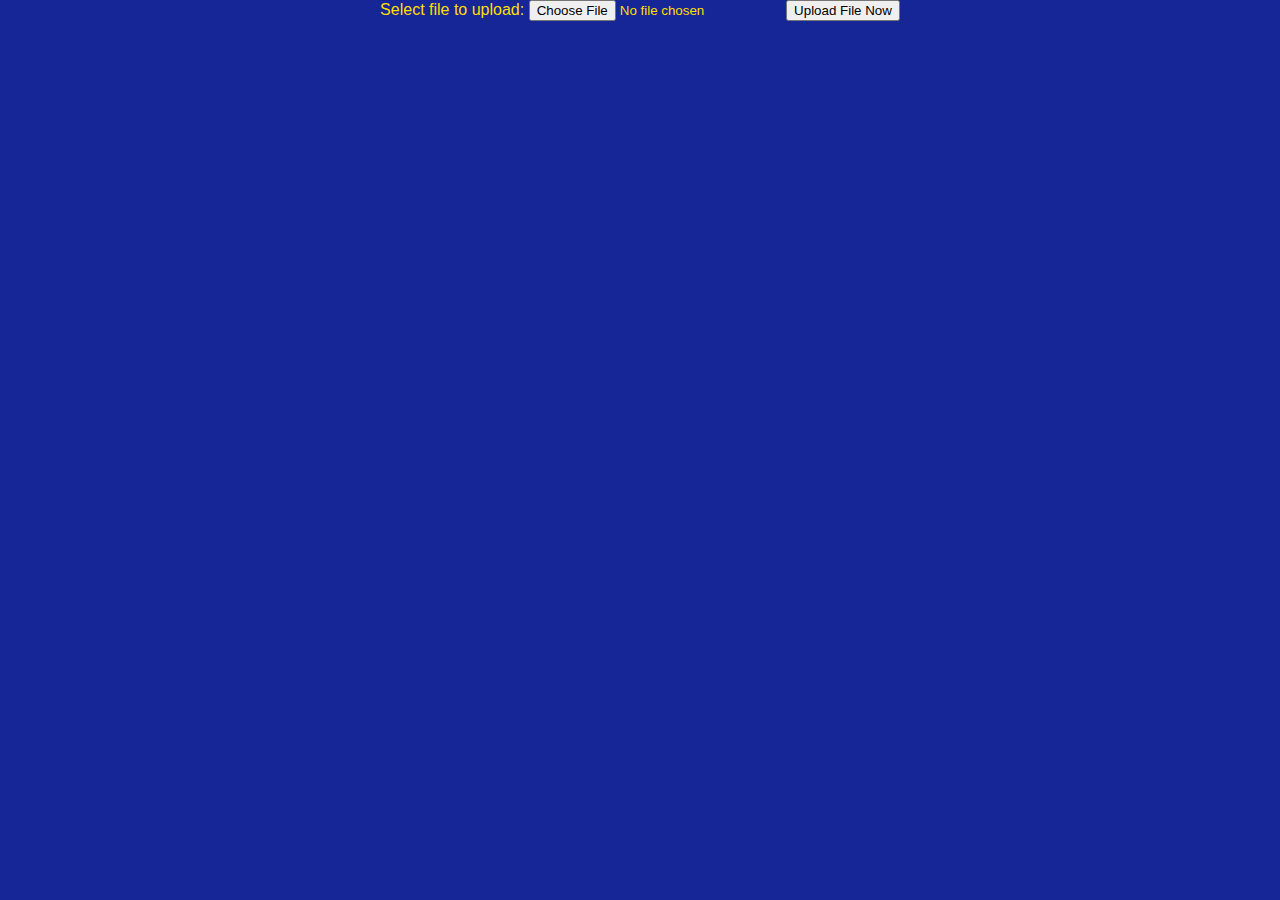
<file: admin.html>
<!DOCTYPE html>
<html lang= "en">
  <head>
    <meta charset="UTF-8">
  <title>Admin Page</title>
<style>
		body {
			font-family: Arial, Helvetica, sans-serif;
		}
      #header{
		height: 5%;
		width: 70%;  
	  }  
      #title-text{
		  text-align: center;
		  color: #FFDF00;
	    }



      html, body {
        background: #172697;
        height: 100%;
        margin: 0;
        text-align: center;
        color:#FFDF00;
        padding: 0;
    </style>
  </head>
  
  <body>
  <form action="upload.php" method="post" enctype="multipart/form-data">
    Select file to upload:
    <input type="file" name="file" id="fileToUpload">
    <input type="submit" name="submit" value="Upload File Now">
</form>

  </body>

  </html>
</file>
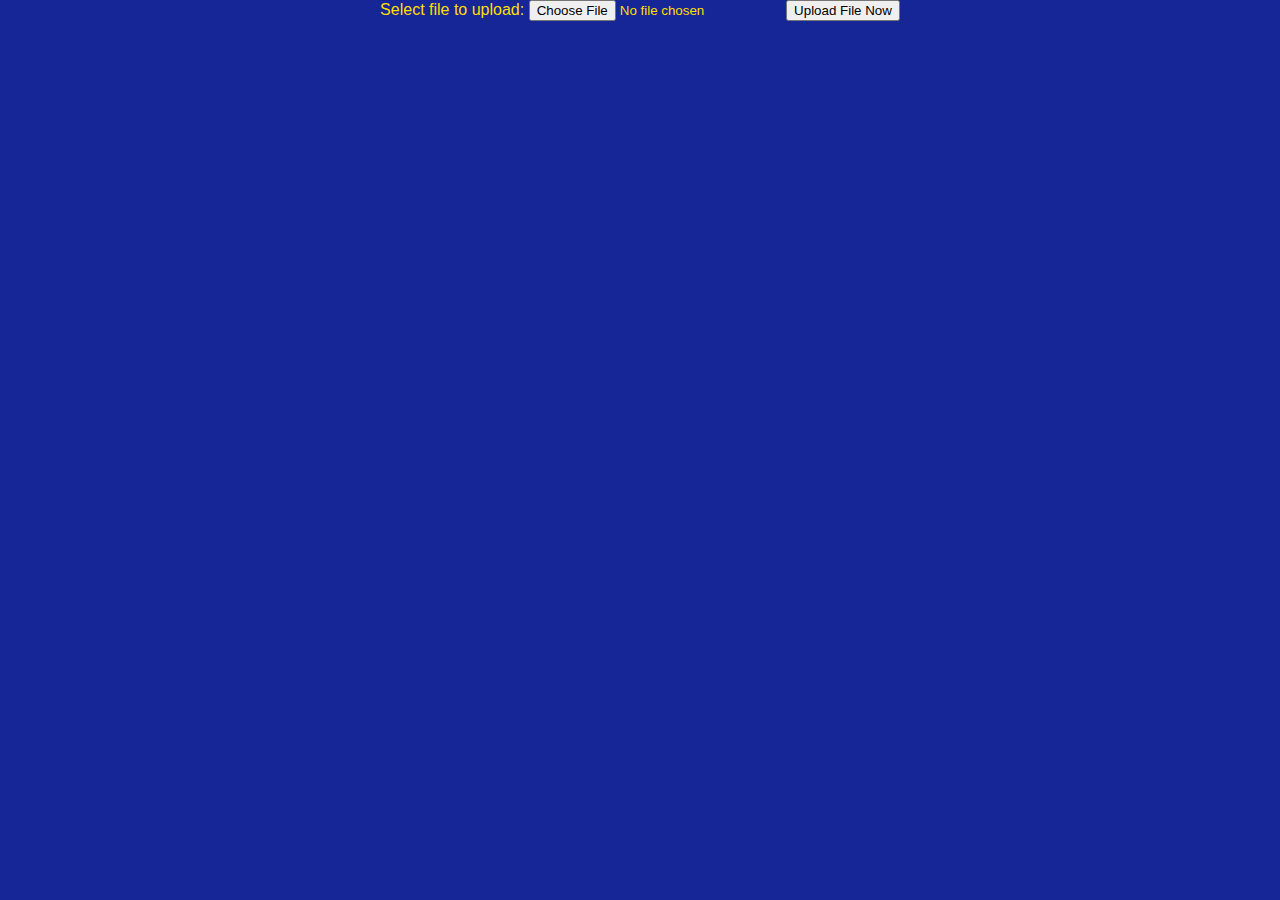
<file: application/views/admin.html>
<!DOCTYPE html>
<html lang= "en">
  <head>
    <meta charset="UTF-8">
  <title>Admin Page</title>
<style>
		body {
			font-family: Arial, Helvetica, sans-serif;
		}
      #header{
		height: 5%;
		width: 70%;  
	  }  
      #title-text{
		  text-align: center;
		  color: #FFDF00;
	    }
      html, body {
        background: #172697;
        height: 100%;
        margin: 0;
        text-align: center;
        color:#FFDF00;
        padding: 0;
    </style>
  </head>
  
  <body>
  <form action="upload.php" method="post" enctype="multipart/form-data">
    Select file to upload:
    <input type="file" name="file" id="fileToUpload">
    <input type="submit" name="submit" value="Upload File Now">
</form>
  </body>

  </html>
</file>
